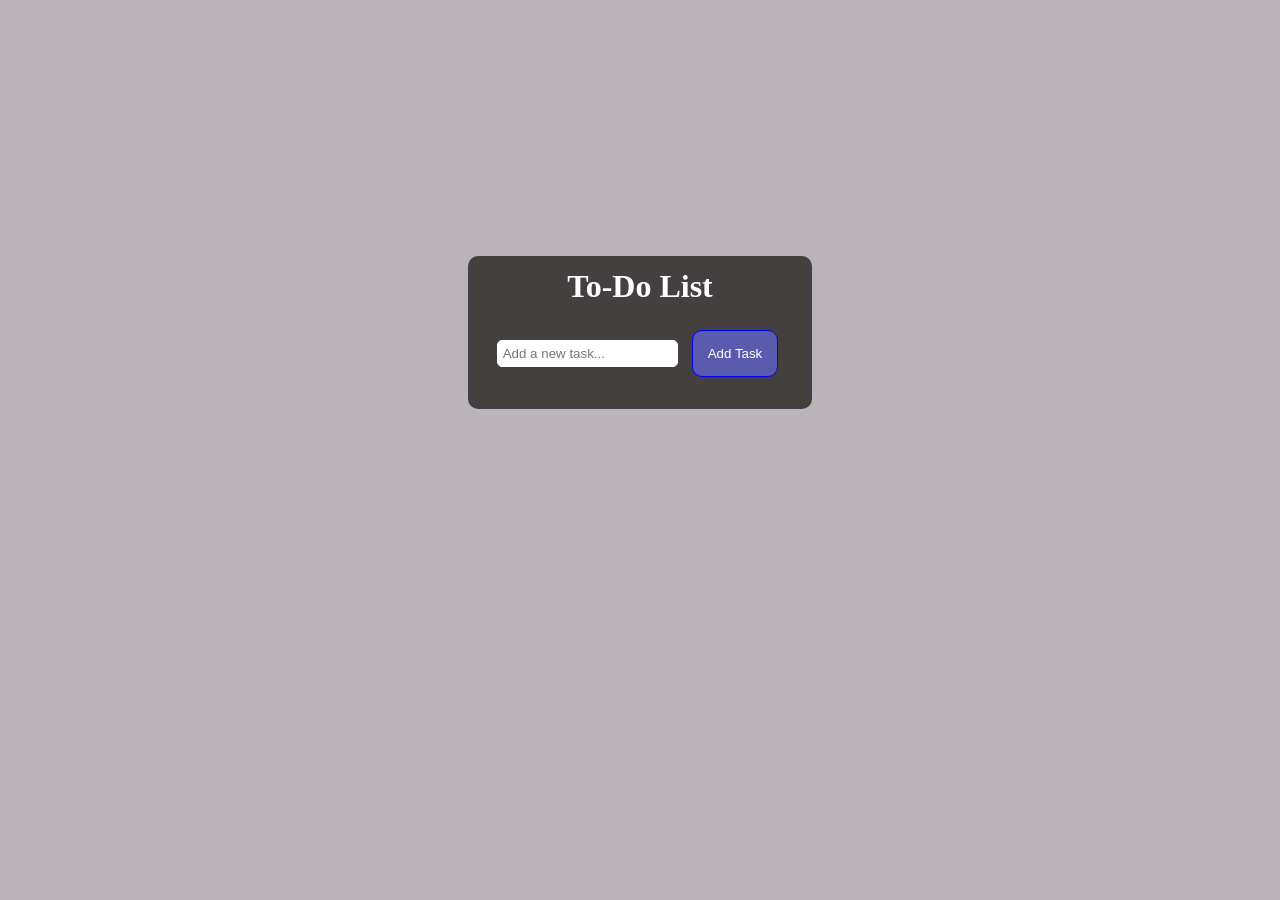
<file: index.html>
<!doctype html>
<html lang="en">
  <head>
    <meta charset="UTF-8" />
    <meta name="viewport" content="width=device-width, initial-scale=1.0" />
    <title>Dark Mode To-Do</title>
    <link rel="stylesheet" href="style.css" />
  </head>
  <body>
    <center>
      <div class="container">
        <h1>To-Do List</h1>
        <div class="input-container">
          <input type="text" id="todo-input" placeholder="Add a new task..." />
          <button id="add-task-btn">Add Task</button>
        </div>
        <ul id="todo-list"></ul>
      </div>
    </center>
    <script src="script.js"></script>
  </body>
</html>
</file>
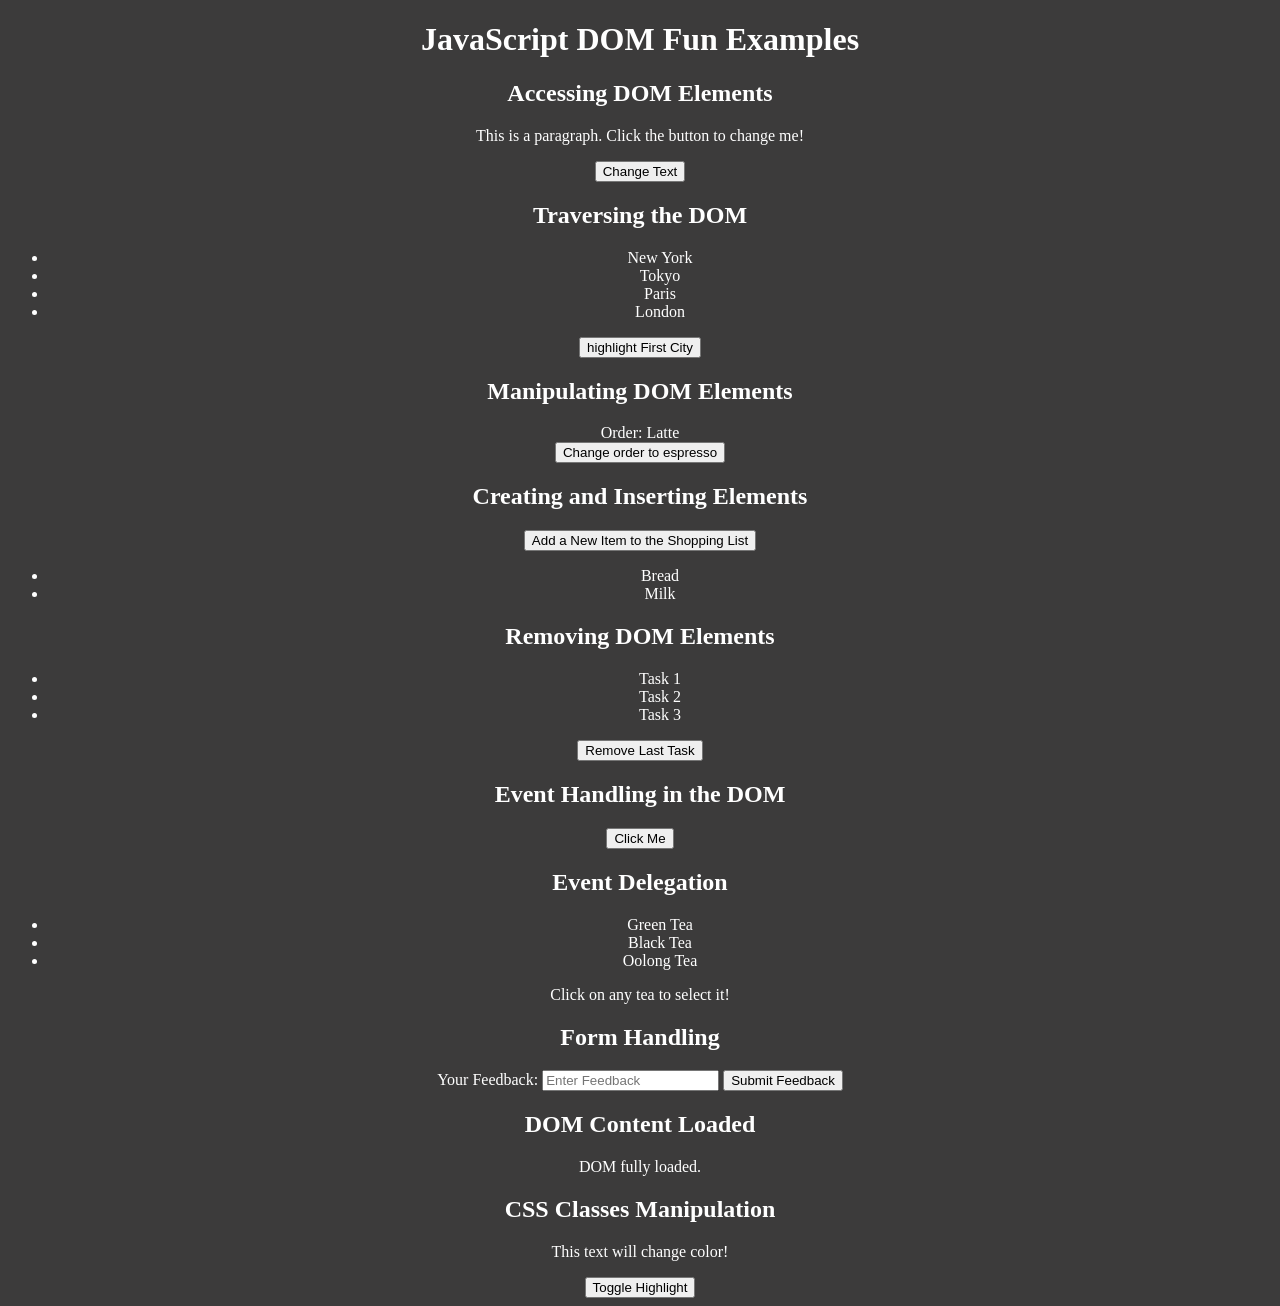
<file: dom.html>
<!doctype html>
<html lang="en">
  <head>
    <meta charset="UTF-8" />
    <title>JavaScript DOM Fun Examples with chai</title>
    <meta name="viewport" content="width=device-width, initial-scale=1.0" />
    <style>
      body {
        background-color: rgb(60, 59, 59);
        color: white;
        text-align: center;
      }
      .highlight {
        background-color: rgb(234, 234, 50);
        font-weight: bold;
        color: black;
      }
      .hidden {
        display: none;
      }
    </style>
  </head>
  <body>
    <h1>JavaScript DOM Fun Examples</h1>

    <!--Example 1: Accessing DOM Elements-->
    <section id="example-1">
      <h2>Accessing DOM Elements</h2>
      <p id="myParagraph">
        This is a paragraph. Click the button to change me!
      </p>
      <button id="changeTextButton">Change Text</button>
    </section>
    <!--Example 2:Traversing the DOM-->
    <section id="example-2">
      <h2>Traversing the DOM</h2>
      <ul id="citiesList">
        <li>New York</li>
        <li>Tokyo</li>
        <li>Paris</li>
        <li>London</li>
      </ul>
      <button id="highlightFirstCity">highlight First City</button>
    </section>
    <!-- Example 3:Manipulating DOM Elements -->
    <section id="example-3">
      <h2>Manipulating DOM Elements</h2>
      <div id="coffeeType">Order: <span id="coffeeType"> Latte </span></div>
      <button id="changeOrder">Change order to espresso</button>
    </section>
    <!-- Example 4: Creating and Inserting Elements -->
    <section id="example-4">
      <h2>Creating and Inserting Elements</h2>
      <button id="addNewItem">Add a New Item to the Shopping List</button>
      <ul id="shoppingList">
        <li>Bread</li>
        <li>Milk</li>
      </ul>
    </section>
    <!-- Example 5: Removing DOM Elements -->
    <section id="example-5">
      <h2>Removing DOM Elements</h2>
      <ul id="taskList">
        <li>Task 1</li>
        <li>Task 2</li>
        <li>Task 3</li>
      </ul>
      <button id="removeLastTask">Remove Last Task</button>
    </section>
    <!-- Example 6: Event Handling in the DOM  -->
    <section id="example-6">
      <h2>Event Handling in the DOM</h2>
      <button id="clickMeButton">Click Me</button>
    </section>
    <!-- Example 7: Event Delegation -->
    <section id="example-7">
      <h2>Event Delegation</h2>
      <ul id="teaList">
        <li class="teaItem">Green Tea</li>
        <li class="teaItem">Black Tea</li>
        <li class="teaItem">Oolong Tea</li>
      </ul>
      <p>Click on any tea to select it!</p>
    </section>
    <!-- Example 8: Form Handling -->
    <section id="feedbackForm">
      <h2>Form Handling</h2>
      <form action="" id="feedbackForm">
        <label for="feedbackInput">Your Feedback:</label>
        <input type="text" id="feedbackInput" placeholder="Enter Feedback" />
        <button type="submit">Submit Feedback</button>
      </form>
      <p id="feedbackDisplay"></p>
    </section>
    <!-- Example 9: DOM Content Loaded -->
    <section id="example-9">
      <h2>DOM Content Loaded</h2>
      <p id="domStatus">Waiting for DOM to load...</p>
    </section>
    <!-- Example 10: CSS Classes Manipulation -->
    <section id="example-10">
      <h2>CSS Classes Manipulation</h2>
      <p id="descriptionText">This text will change color!</p>
      <button id="toggleHighLight">Toggle Highlight</button>
    </section>
    <script src="./script.js"></script>
  </body>
</html>
</file>
<file: style.css>
* {
  padding: 0;
  margin: 0;
}

body {
  background-color: rgb(186, 180, 186);
  height: 100%;
}
.container {
  background-color: rgb(69, 64, 64);
  color: white;
  border: 2px solid rgb(69, 64, 64);
  border-radius: 10px;
  width: 25%;
  padding: 10px;
  margin-top: 20%;
}
.input-container {
  margin: 10px 5px;
  padding: 0;
}
#todo-input {
  border: 1px solid white;
  border-radius: 5px;
  padding: 5px;
  margin-top: 25px;
}
#add-task-btn {
  background-color: rgb(90, 90, 174);
  color: white;
  border: 1px solid blue;
  border-radius: 10px;
  padding: 15px;
  margin: 0 5px 10px 10px;
}
ul {
  list-style: none;
}

li {
  text-decoration: line-through;
  opacity: 0.7;
}
button {
  background-color: #994545;
  border: none;
  padding: 5px;
  color: white;
  border-radius: 5px;
  cursor: pointer;
}
button:hover {
  background-color: #802828;
}
</file>
